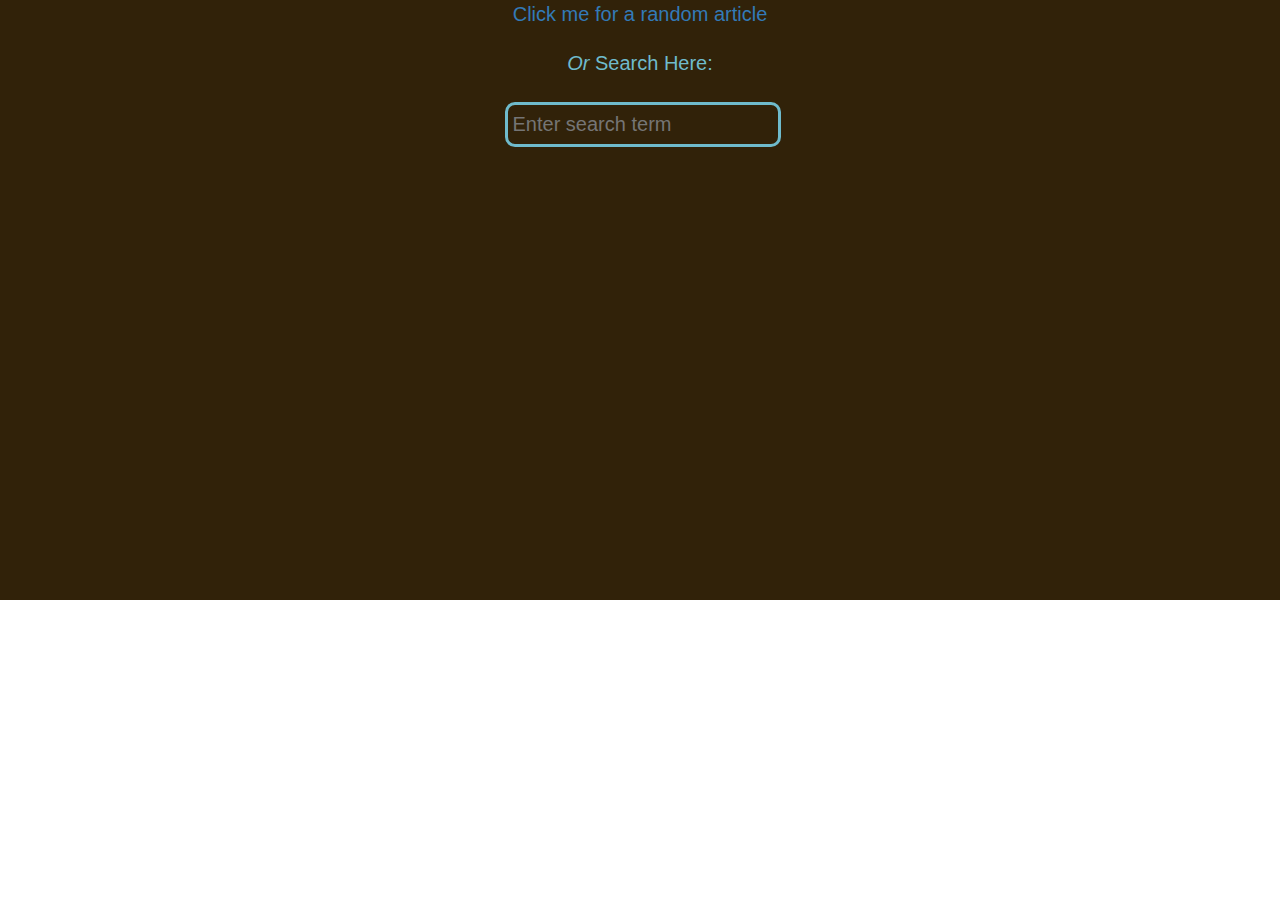
<file: wikipediaViewer/wikiSearch.html>
<!-- ******************************************
*  Author : Joe Dickson   
*  Created On : Wed Nov 01 2017
*  File : wikiSearch.html
******************************************* -->
<!DOCTYPE html>
<html>

<head>
    <meta charset="utf-8" />
    <title>Wikipedia Adventures</title>
    <meta name="description" content="HTML5">
    <meta name="author" content="Joe Dickson">
    <link rel="stylesheet" href="style.css">

    <!-- Bootstrap CSS -->
    <link href="https://maxcdn.bootstrapcdn.com/bootstrap/3.3.7/css/bootstrap.min.css" rel="stylesheet">
    <!-- jQuery -->
    <script src="https://ajax.googleapis.com/ajax/libs/jquery/1.12.4/jquery.min.js"></script>

    <!-- Bootstrap JavaScript -->
    <script src="https://maxcdn.bootstrapcdn.com/bootstrap/3.3.7/js/bootstrap.min.js"></script>
    <!--[if lt IE 9]>  
    <script src="http://html5shiv.googlecode.com/svn/trunk/html5.js"></script>  
    <![endif]-->
    <script src="scripts.js"></script>
</head>

<body>
    <!--container-->
    <div id="container">
        <!--start wrapper-->
        <div class="wrapper">
            <!--start section-->
            <section>
                <a href="https://en.wikipedia.org/wiki/Special:Random" target="_blank">Click me for a random article</a>
                <article>
                    <em>Or</em> Search Here:
                    <div class="search-wrapper">
                        <form id="wikiForm">
                            <input type="text" name="searchText" required class="search-box" placeholder="Enter search term" />
                            <button class="close-icon" type="reset"></button>
                            <!-- <input type="search" name="searchText" required> -->
                        </form>
                    </div>
                </article>
                <div class="results"></div><br><br>
            </section>

        </div>
        <!--end wrapper-->

    </div>
</body>

</html>
</file>
<file: wikipediaViewer/style.css>
/******************************************
*  Author : Joe Dickson   
*  Created On : Wed Nov 01 2017
*  File : style.css
*******************************************/

* {
    font-family: Arial, Helvetica, sans-serif;
}

html,
body {
    margin: 0;
    padding: 0;
    height: 100%;
}

article,
section {
    display: block;
}

#container {
    margin: auto;
    background: rgb(49, 34, 9);
    color: rgb(111, 187, 204);
}

.wrapper {
    width: auto;
    margin: auto;
    height: 600px;
}

section {
    float: center;
    margin: 0px 20px 20px 20px;
    height: auto;
    width: auto;
    text-align: center;
}

article {
    width: auto;
    padding: 20px 20px 20px 20px;
    text-align: center;
    font-size: 20px;
}

a {
    font-size: 20px;
    margin: 10px;
    color: rgb(111, 187, 204);
}

input[type=text] {
    border-radius: 10px;
    border: 3px solid rgb(111, 187, 204);
    background-color: rgb(49, 34, 9);
}

.search-box,
.close-icon,
.search-wrapper {
    position: relative;
    padding: 5px 0px 5px 5px;
}

.search-wrapper {
    width: 500px;
    margin: auto;
    margin-top: 20px;
}

.search-box:focus {
    box-shadow: 0 0 15px 5px #b0e0ee;
    border: 2px solid #bebede;
}

.close-icon {
    border: 1px solid transparent;
    background-color: transparent;
    display: inline-block;
    vertical-align: middle;
    outline: 0;
    cursor: pointer;
}

.close-icon:after {
    content: "X";
    display: block;
    width: 15px;
    height: 15px;
    position: absolute;
    background-color: #FA9595;
    z-index: 1;
    right: 20px;
    top: 0;
    bottom: 0;
    margin: auto;
    padding: 0px;
    border-radius: 50%;
    text-align: center;
    color: white;
    font-weight: normal;
    font-size: 12px;
    box-shadow: 0 0 2px #E50F0F;
    cursor: pointer;
}

.search-box:not(:valid)~.close-icon {
    display: none;
}

.results {
    color: white;
    text-align: left;
    border-radius: 10px;
    border: 3px solid rgb(111, 187, 204);
    visibility: hidden;
    width: 90%;
    margin-left: 50px;
    padding-bottom: 150px;
}

ul {
    list-style-type: none;
    background-color: rgb(49, 34, 9);
    padding-top: 10px;
    margin-top: 10px;
}

li {
    margin-top: 10px
}

p {
    font-size: 15px;
    padding: 5px 15px 5px 15px;
}
</file>
